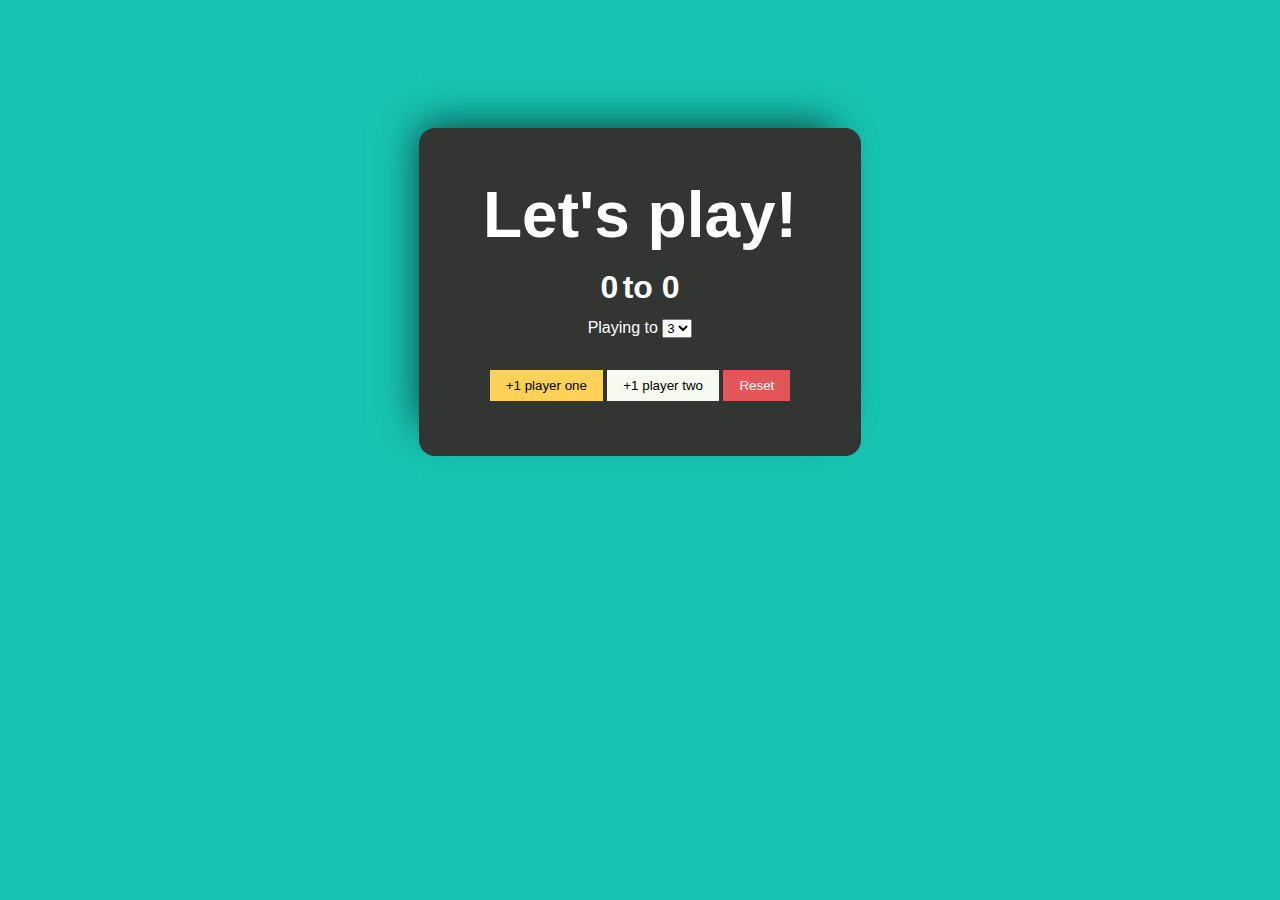
<file: index.html>
<!DOCTYPE html>
<html lang="en">

<head>
    <meta charset="UTF-8">
    <meta name="viewport" content="width=device-width, initial-scale=1.0">
    <title>Document</title>
    <link rel="stylesheet" href="reset.css">
    <link rel="stylesheet" href="contator.css">
</head>


<body>
    <div id="container">
        <h1>Let's play!</h1>
        <div>
            <span id="score1" class="default">0</span>
            <span class="default"> to </span>
            <span class="default" id="score2">0</span>
        </div>
        <section id="drop">
            <label for="play">Playing to</label>
            <select name="to3" id="play">
                <option value="3">3</option>
                <option value="5">5</option>
                <option value="7">7</option>
            </select>
        </section>
        <section>
            <button id="player1">+1 player one</button>
            <button id="player2">+1 player two</button>
            <button id="reset">Reset</button>
        </section>
    </div>

    <script src="contator.js"></script>
</body>

</html>
</file>
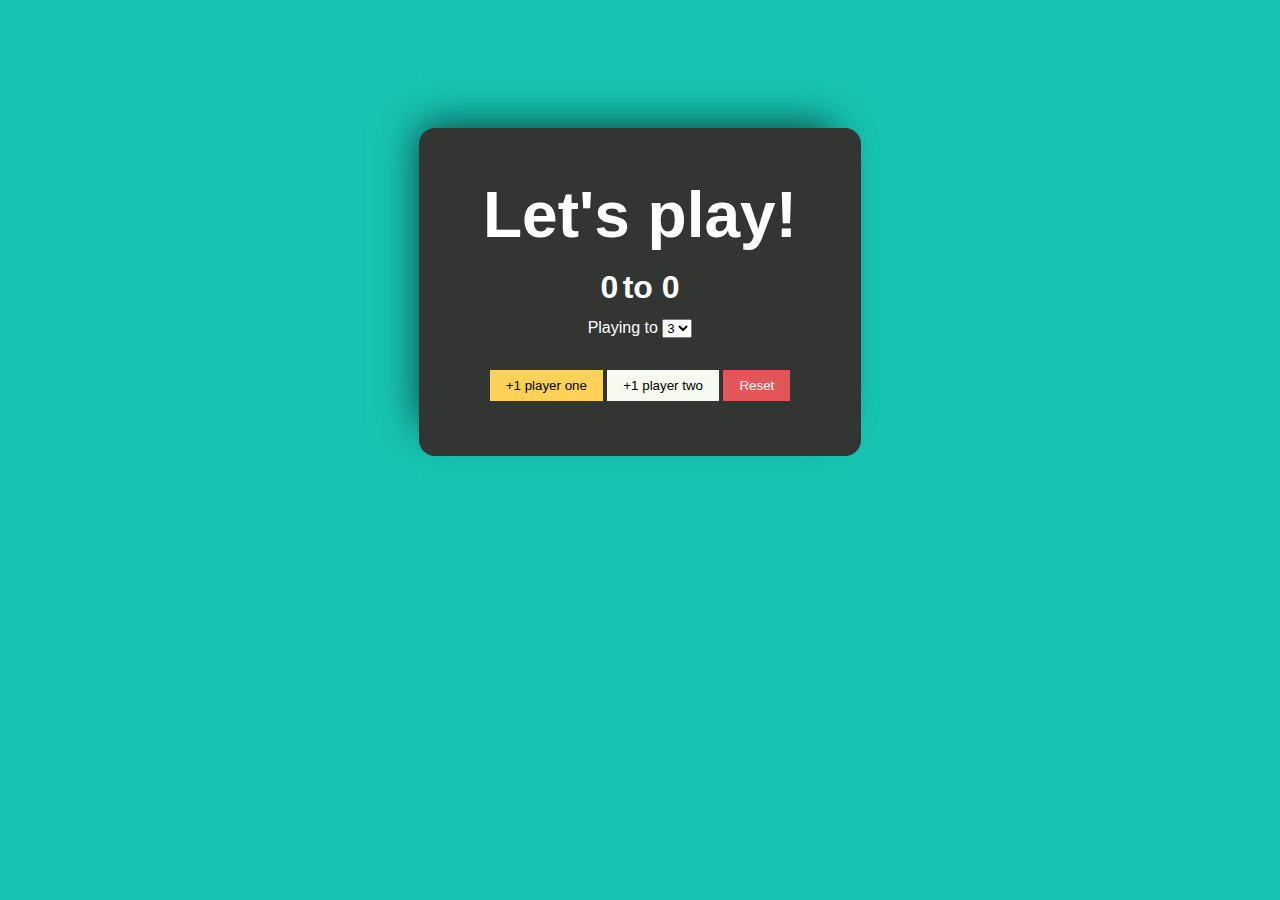
<file: contator.html>
<!DOCTYPE html>
<html lang="en">

<head>
    <meta charset="UTF-8">
    <meta name="viewport" content="width=device-width, initial-scale=1.0">
    <title>Document</title>
    <link rel="stylesheet" href="reset.css">
    <link rel="stylesheet" href="contator.css">
</head>


<body>
    <div id="container">
        <h1>Let's play!</h1>
        <div>
            <span id="score1" class="default">0</span>
            <span class="default"> to </span>
            <span class="default" id="score2">0</span>
        </div>
        <section id="drop">
            <label for="play">Playing to</label>
            <select name="to3" id="play">
                <option value="3">3</option>
                <option value="5">5</option>
                <option value="7">7</option>
            </select>
        </section>
        <section>
            <button id="player1">+1 player one</button>
            <button id="player2">+1 player two</button>
            <button id="reset">Reset</button>
        </section>
    </div>

    <script src="contator.js"></script>
</body>

</html>
</file>
<file: contator.css>
.default {
    color: white;
}

.winner {
    color: #06d6a0;
}

.loser {
    color: #ef476f;
}

html {
    font-family: -apple-system, BlinkMacSystemFont, 'Segoe UI', Roboto, Oxygen, Ubuntu, Cantarell, 'Open Sans', 'Helvetica Neue', sans-serif;
    background-color: #17c3b2;
}

button {
    padding: 8px 16px;
    border: none;
    margin-top: 16px;
}

#player1 {
    background-color: #ffd257;
}

#player2 {
    background-color: #f6faef;
}

#reset {
    background-color: #e25558;
    color: white;
}
span {
    font-size: 32px;
    font-weight: bold;
}

#drop {
    margin: 16px 8px;
}

#container {
    display: flex;
    flex-direction: column;
    justify-content: center;
    align-items: center;
    text-align: center;
    /* min-height: 100vh; */
    width: fit-content;
    height: 200px;
    margin: 10% auto;
    padding: 64px;
    background-color: #333533;
    border-radius: 16px;
    -webkit-box-shadow: -13px -16px 40px -16px rgba(0,0,0,0.75);
    -moz-box-shadow: -13px -16px 40px -16px rgba(0,0,0,0.75);
    box-shadow: -13px -16px 40px -16px rgba(0,0,0,0.75);

}

h1 {
    font-size: 64px;
    font-weight: bold;
    margin-bottom: 24px;
}

h1, p, label, span {
    color: white;
}

@media(min - width: 576px) {
    h1 {
        font-size: 48px;
    }
    button {
        font-size: 14px;
    }
}
</file>
